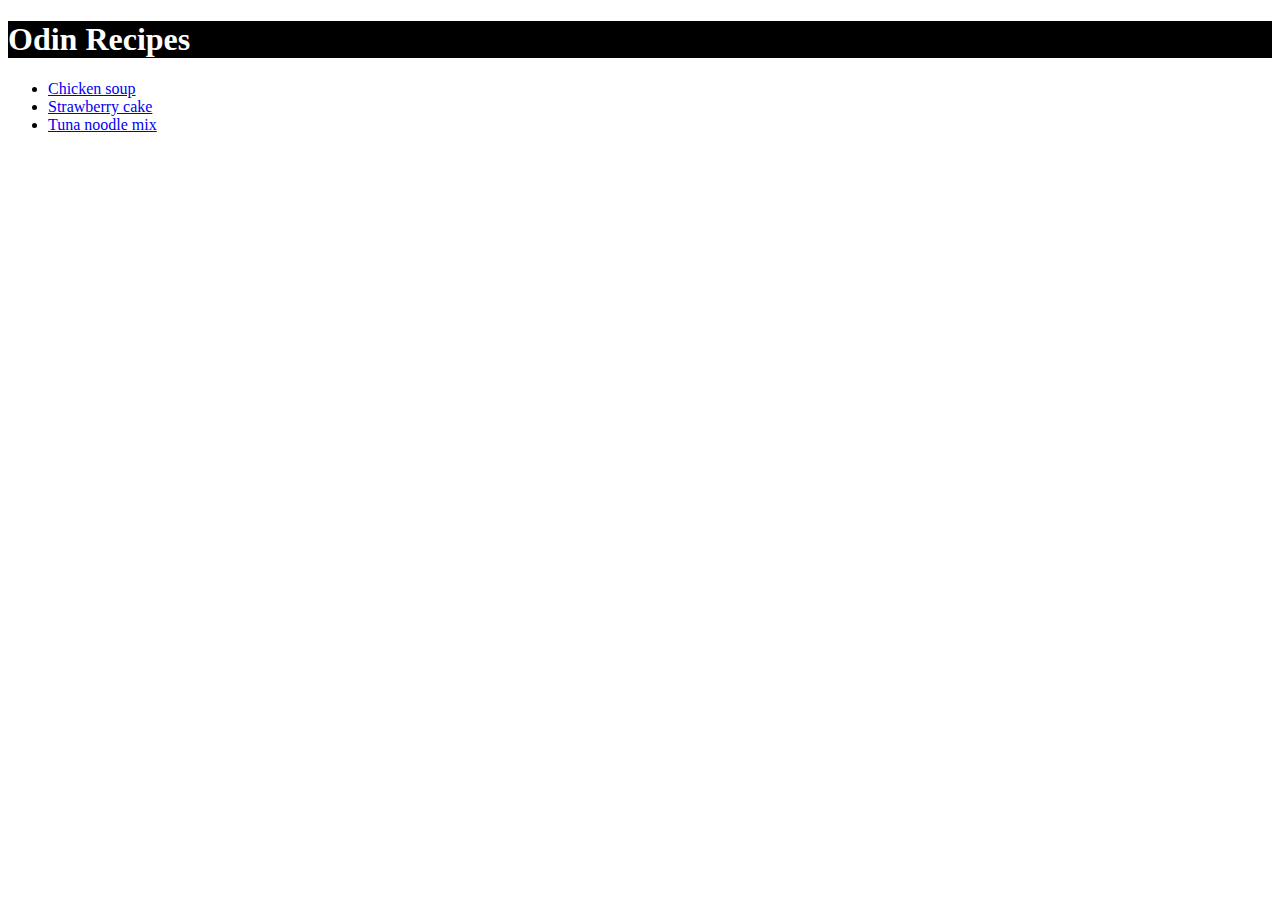
<file: index.html>
<!DOCTYPE html>
<html lang="en">
<head>
    <link rel="stylesheet" href="styles.css">
    <meta charset="UTF-8">
    <title>Odin Recipes</title>
</head>
<body>
    <h1>Odin Recipes</h1>
    <ul>
    <li><a href="recipes/chicken-soup.html">Chicken soup</a></li>
    <li><a href="recipes/strawberrycake.html">Strawberry cake</a></li>
    <li><a href="recipes/tunanoodlemix.html">Tuna noodle mix</a></li>
    </ul>
</body>
</html>
</file>
<file: styles.css>
h1 {
    background-color: black;
    color: white;
}

.chicken-desc {
    font-size: 30px;
    color: blue;
}
</file>
